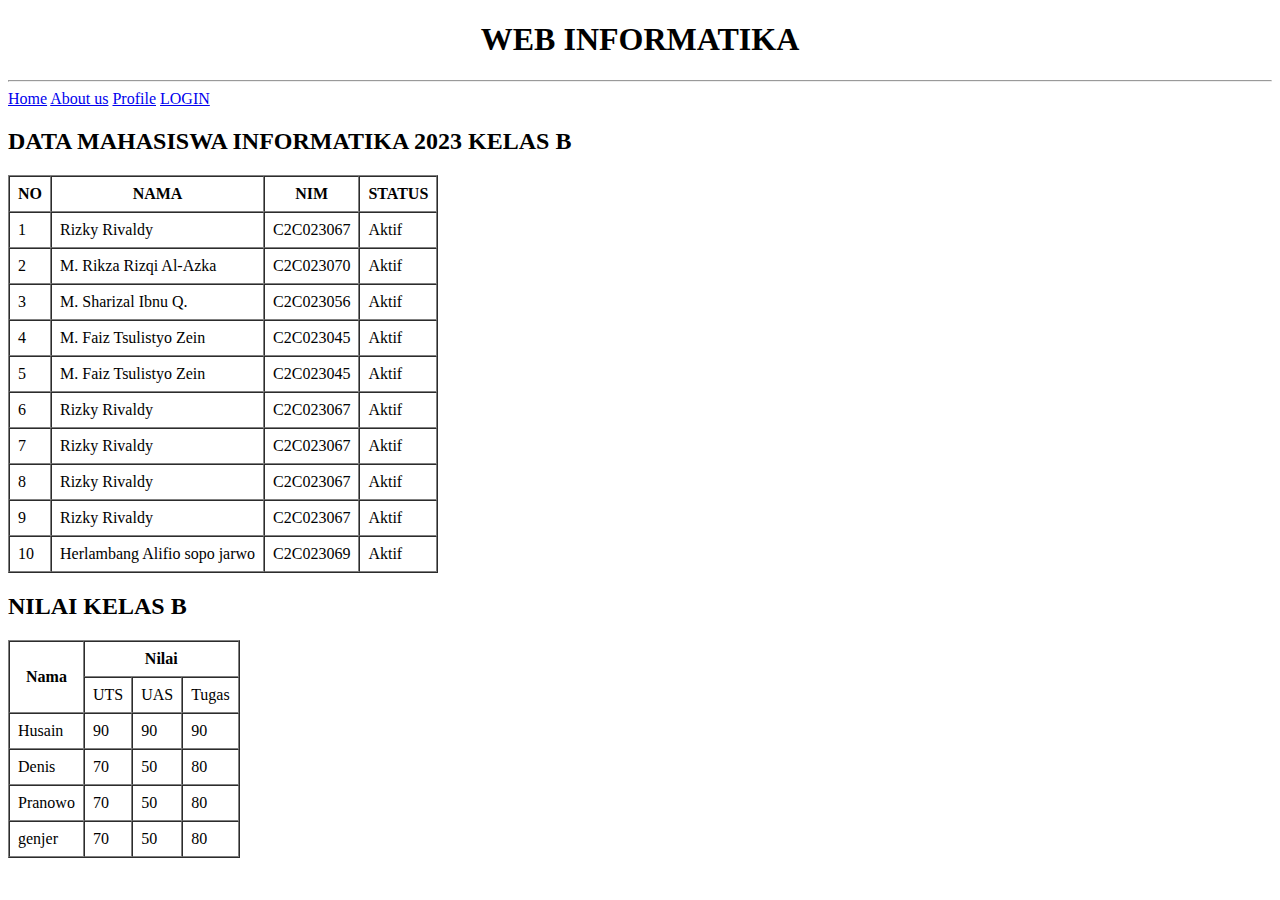
<file: about.html>
<!DOCTYPE html>
<html lang="en">

<head>
    <meta charset="UTF-8">
    <meta name="viewport" content="width=device-width, initial-scale=1.0">
    <title>WEB | INFORMATIKA</title>
</head>

<body>
    <h1 align="center">WEB INFORMATIKA</h1>
    <hr size="2px">
    <nav>
        <a href="index.html">Home</a>
        <a href="about.html">About us</a>
        <a href="profil.html">Profile</a>
        <a href="login.html">LOGIN</a>
    </nav>
    <h2>DATA MAHASISWA INFORMATIKA 2023 KELAS B</h2>
    <div>
        <table border="1" cellspacing="0" cellpadding="8px">
            <tr>
                <th>NO</th>
                <th>NAMA</th>
                <th>NIM</th>
                <th>STATUS</th>
            </tr>
            <tr>
                <td>1</td>
                <td>Rizky Rivaldy</td>
                <td>C2C023067</td>
                <td>Aktif</td>
            </tr>
            <tr>
                <td>2</td>
                <td>M. Rikza Rizqi Al-Azka</td>
                <td>C2C023070</td>
                <td>Aktif</td>
            </tr>
            <tr>
                <td>3</td>
                <td>M. Sharizal Ibnu Q.</td>
                <td>C2C023056</td>
                <td>Aktif</td>
            </tr>
            <tr>
                <td>4</td>
                <td>M. Faiz Tsulistyo Zein</td>
                <td>C2C023045</td>
                <td>Aktif</td>
            </tr>
            <tr>
                <td>5</td>
                <td>M. Faiz Tsulistyo Zein</td>
                <td>C2C023045</td>
                <td>Aktif</td>
            </tr>
            <tr>
                <td>6</td>
                <td>Rizky Rivaldy</td>
                <td>C2C023067</td>
                <td>Aktif</td>
            </tr>
            <tr>
                <td>7</td>
                <td>Rizky Rivaldy</td>
                <td>C2C023067</td>
                <td>Aktif</td>
            </tr>
            <tr>
                <td>8</td>
                <td>Rizky Rivaldy</td>
                <td>C2C023067</td>
                <td>Aktif</td>
            </tr>
            <tr>
                <td>9</td>
                <td>Rizky Rivaldy</td>
                <td>C2C023067</td>
                <td>Aktif</td>
            </tr>
            <tr>
                <td>10</td>
                <td>Herlambang Alifio sopo jarwo</td>
                <td>C2C023069</td>
                <td>Aktif</td>
            </tr>

        </table>
    </div>

    <h2> NILAI KELAS B</h2>
    <div>
        <table border="1" cellspacing="0" cellpadding="8px">
            <tr>
                <th rowspan="2">Nama</th>
                <th colspan="3">Nilai</th>
            </tr>
            <tr>
                <td>UTS</td>
                <td>UAS</td>
                <td>Tugas</td>
            </tr>
            <tr>
                <td>Husain</td>
                <td>90</td>
                <td>90</td>
                <td>90</td>
            </tr>
            <tr>
                <td>Denis</td>
                <td>70</td>
                <td>50</td>
                <td>80</td>
            </tr>
            <tr>
                <td>Pranowo</td>
                <td>70</td>
                <td>50</td>
                <td>80</td>
            </tr>
            <tr>
                <td>genjer</td>
                <td>70</td>
                <td>50</td>
                <td>80</td>
            </tr>

        </table>
    </div>

</body>

</html>
</file>
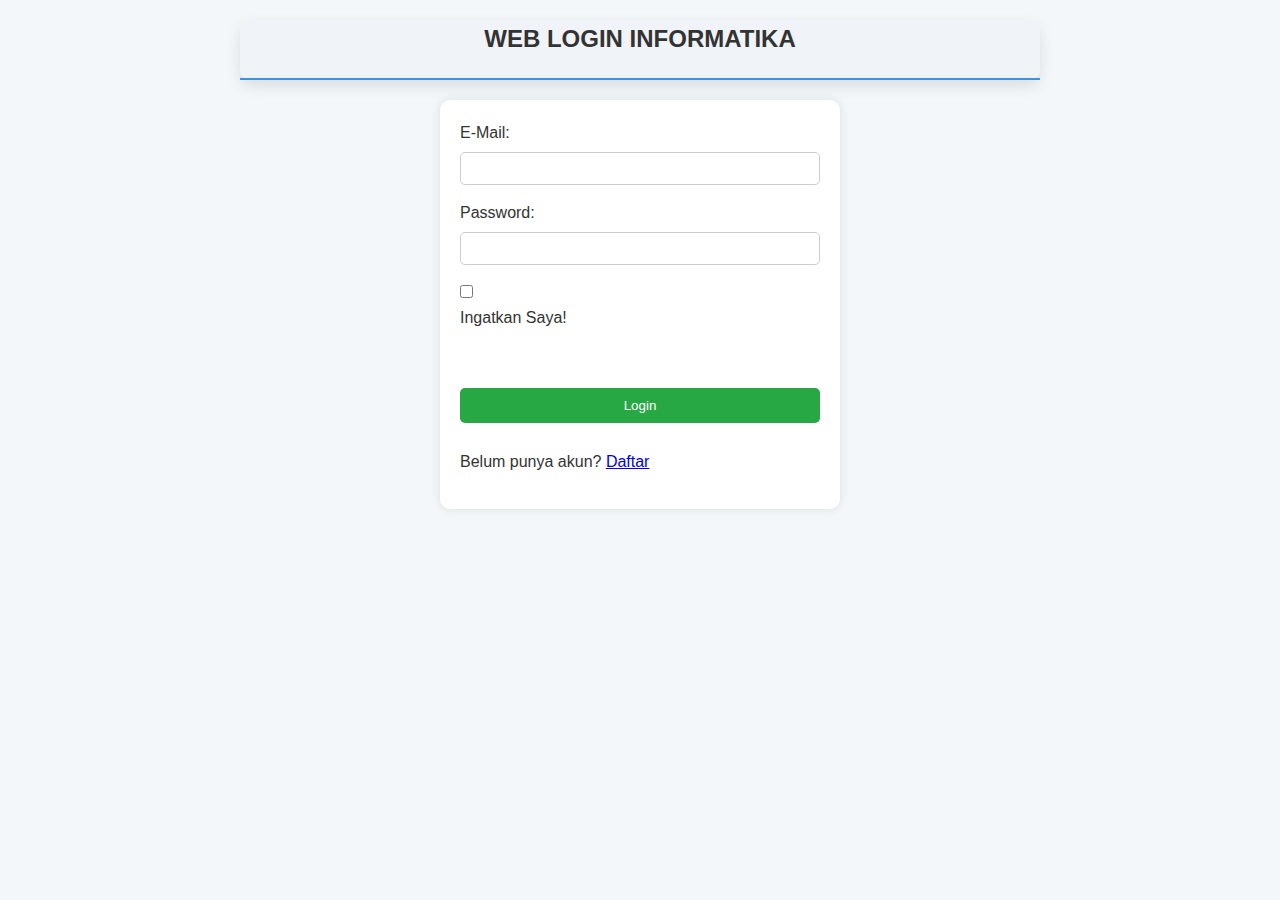
<file: login.html>
<!DOCTYPE html>
<html lang="en">
<head>
    <meta charset="UTF-8">
    <meta name="viewport" content="width=device-width, initial-scale=1.0">
    <title>Login </title>
    <link rel="stylesheet" href="styles.css">
    <script>
        function validateForm(){
            const email = document.getElementById("email").value.trim();
            const password = document.getElementById("password").value.trim();

            if (email === "" || password === "" ) {
                alert("Email dan password tidak boleh kosong!");
                return false;
            }
            return true;
        }
    </script>
</head>
<body>
    <div class="bodyLogin">
        <h1>WEB LOGIN INFORMATIKA</h1>
        <hr size="2px">
    </div>
<div class="login">
    <form action="login.php" method="post" onsubmit="return validateForm()">
        <label for="email">E-Mail:</label>
        <input type="email" id="email" name="email">

        <label for="password">Password:</label>
        <input type="password" id="password" name="password">

        <input type="checkbox" name="remember" value="1">
        <label for="remember">Ingatkan Saya!</label>

        <br><br>
        <input type="submit" value="Login">
    </form>
    <br>
    <p>Belum punya akun? <a href="register.html">Daftar</a></p>
</div>



</body>
</html>
</file>
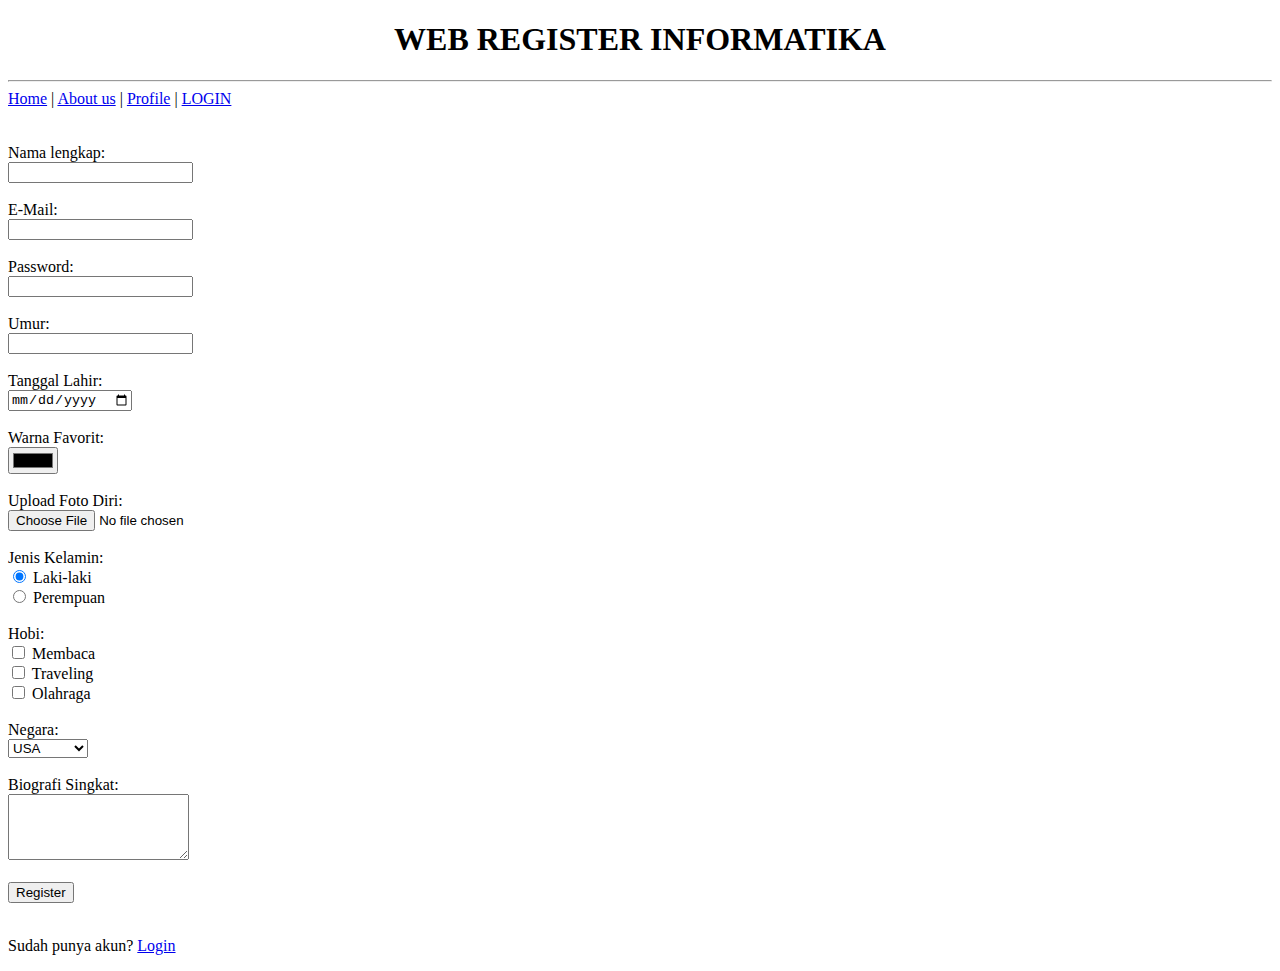
<file: register.html>
<!DOCTYPE html>
<html lang="en">

<head>
    <meta charset="UTF-8">
    <meta name="viewport" content="width=device-width, initial-scale=1.0">
    <title>Register Informatika</title>
</head>

<body>
    <h1 align="center">WEB REGISTER INFORMATIKA</h1>
    <hr size="2px">
    <nav>
        <a href="index.html">Home</a> |
        <a href="about.html">About us</a> |
        <a href="profil.html">Profile</a> |
        <a href="login.html">LOGIN</a>
    </nav>
    <br><br>

    <form action="register.php" method="post" enctype="multipart/form-data">
        <label>Nama lengkap:</label><br>
        <input type="text" name="nama" required><br><br>

        <label>E-Mail:</label><br>
        <input type="email" name="email" required><br><br>

        <label>Password:</label><br>
        <input type="password" name="password" required><br><br>

        <label>Umur:</label><br>
        <input type="number" name="umur"><br><br>

        <label>Tanggal Lahir:</label><br>
        <input type="date" name="tanggalLahir"><br><br>

        <label>Warna Favorit:</label><br>
        <input type="color" name="color"><br><br>

        <label>Upload Foto Diri:</label><br>
        <input type="file" name="foto"><br><br>

        <label>Jenis Kelamin:</label><br>
        <input type="radio" name="gender" value="Laki-laki" checked> Laki-laki<br>
        <input type="radio" name="gender" value="Perempuan"> Perempuan<br><br>

        <label>Hobi:</label><br>
        <input type="checkbox" name="hobi[]" value="Membaca"> Membaca<br>
        <input type="checkbox" name="hobi[]" value="Traveling"> Traveling<br>
        <input type="checkbox" name="hobi[]" value="Olahraga"> Olahraga<br><br>

        <label>Negara:</label><br>
        <select name="negara">
            <option value="USA">USA</option>
            <option value="UK">UK</option>
            <option value="Indonesia">Indonesia</option>
        </select><br><br>

        <label>Biografi Singkat:</label><br>
        <textarea name="biografi" rows="4"></textarea><br><br>

        <input type="submit" value="Register">
    </form>

    <br>
    <p>Sudah punya akun? <a href="login.html">Login</a></p>
</body>

</html>
</file>
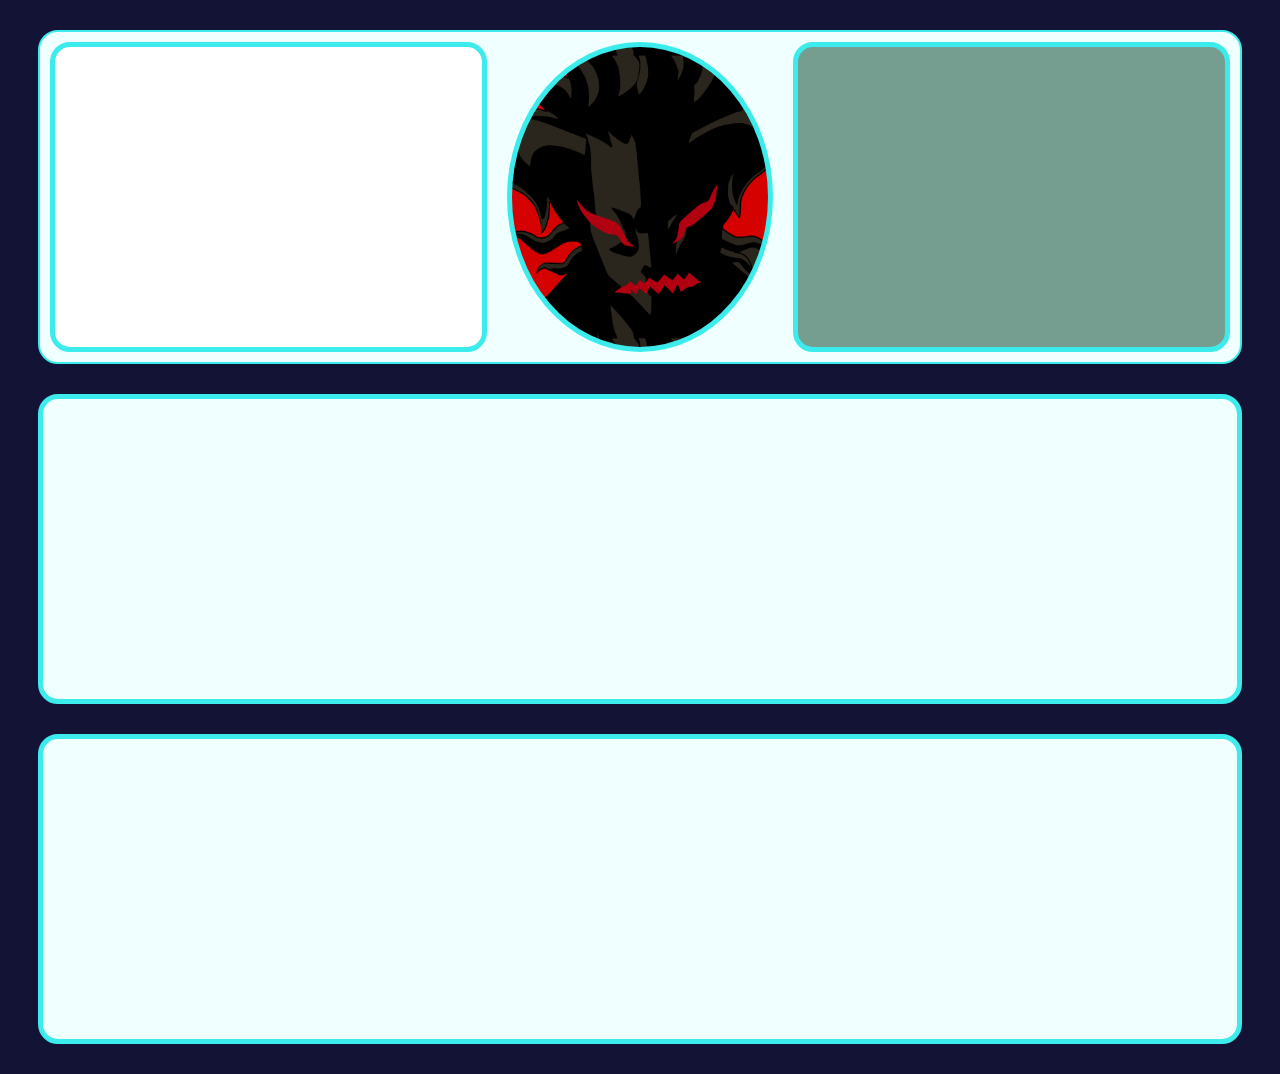
<file: rumah.html>
<!DOCTYPE html>
<html lang="en">
<head>
    <meta charset="UTF-8">
    <meta name="viewport" content="width=device-width, initial-scale=1.0">
    <title>belajar CSS</title>
    <link rel="stylesheet" href="styleRumah.css">
</head>
<body>
    <div class="teras">
        <div class="container-teras"> </div>
        <div class="taman">
            <!-- <img src="1300699.png"> -->
        </div>
        <div class="parkiran">

        </div>

    </div>
    <div class="rumah">

    </div>
    <div class="dapur">

    </div>
    
</body>
</html>
</file>
<file: styleRumah.css>
body{
    background-color:rgb(19, 19, 54);
}

div{
    border: 5px solid #3cebeb;
    border-radius: 20px;
    height: 300px;
    /* width: 200px; */
    margin-top: 20px;
    margin: 30px;
    background-color: azure;
}

.teras{
    border: 2px solid #3cebeb;
    height: auto;
    width: auto;
    display: flex;
}

.container-teras{
    border: 5px solid #3cebeb;
    background-color: #ffffff ;
    width: 100%;
    margin:10px;
}

.taman{
    background-image: url("1300699.png");
    background-size: 400px;
    background-position: center;
    width: 60%;
    margin: 10px;
    border-radius: 100%;
}

.taman img{


}

.parkiran{
    background-color: rgb(117, 158, 144);
    width: 100%;
    margin: 10px;
}
</file>
<file: styles.css>
/* Reset dan gaya dasar */
* {
    margin: 0;
    padding: 0;
    box-sizing: border-box;
    font-family: 'Segoe UI', Tahoma, Geneva, Verdana, sans-serif;
}

body {
    background-color: #f4f7fa;
    color: #333;
    line-height: 1.6;
    padding: 20px;
}

/* Header dan Navigasi */
h1 {
    text-align: center;
    color: #2c3e50;
    margin-bottom: 10px;
}

hr {
    border: none;
    height: 2px;
    background: #3498db;
    margin: 20px 0;
}

nav {
    display: flex;
    justify-content: center;
    gap: 15px;
    flex-wrap: wrap;
    margin-bottom: 30px;
}

nav a {
    text-decoration: none;
    color: #3498db;
    padding: 8px 16px;
    border-radius: 5px;
    transition: 0.3s ease-in-out;
    font-weight: bold;
}

nav a:hover {
    background-color: #3498db;
    color: white;
}

/* Gambar */
center img {
    border-radius: 10px;
    box-shadow: 0 4px 10px rgba(0, 0, 0, 0.2);
    margin-bottom: 30px;
}

/* Konten Utama */
div {
    max-width: 800px;
    margin: auto;
    background: white;
    padding: 25px;
    border-radius: 10px;
    box-shadow: 0 6px 15px rgba(0, 0, 0, 0.1);
}

div h1 {
    font-size: 24px;
    margin-bottom: 15px;
    color: #e74c3c;
}

p {
    margin-bottom: 15px;
    text-align: justify;
}

/* Daftar Beban Denis */
ol {
    margin-left: 20px;
    padding-left: 15px;
}

ol>li {
    margin-top: 15px;
    font-weight: bold;
    color: #2c3e50;
}

ul {
    margin-top: 10px;
    margin-left: 25px;
    list-style-type: disc;
}

ul li {
    margin-bottom: 8px;
    color: #555;
}

/* Responsive */
@media (max-width: 768px) {
    nav {
        flex-direction: column;
        align-items: center;
    }

    div {
        padding: 15px;
    }

    center img {
        width: 90%;
    }
}

.bodyLogin{
    background-color: #f0f4f8;
    marginl: center;
    padding: 0;
    
}
.bodyLogin h1 {
    text-align: center;
    color: #333;
    
}

.login {
    max-width: 400px;
    margin: auto;
    background: #ffffff;
    padding: 20px;
    border-radius: 10px;
    box-shadow: 0 0 10px rgba(0, 0, 0, 0.1);
}

.login label {
    display: block;
    margin-bottom: 6px;
    color: #333;
}

.login input[type="email"],
.login input[type="password"] {
    width: 100%;
    padding: 8px;
    margin-bottom: 15px;
    border: 1px solid #ccc;
    border-radius: 5px;
}

.login input[type="checkbox"] {
    margin-right: 5px;
}

.login input[type="submit"] {
    background-color: #28a745;
    color: white;
    padding: 10px;
    width: 100%;
    border: none;
    border-radius: 5px;
    cursor: pointer;
}

.login input[type="submit"]:hover {
    background-color: #218838;
}

.register-text {
    text-align: center;
}

.register-text a {
    color: #007BFF;
    text-decoration: none;
}

.register-text a:hover {
    text-decoration: underline;
}
</file>
